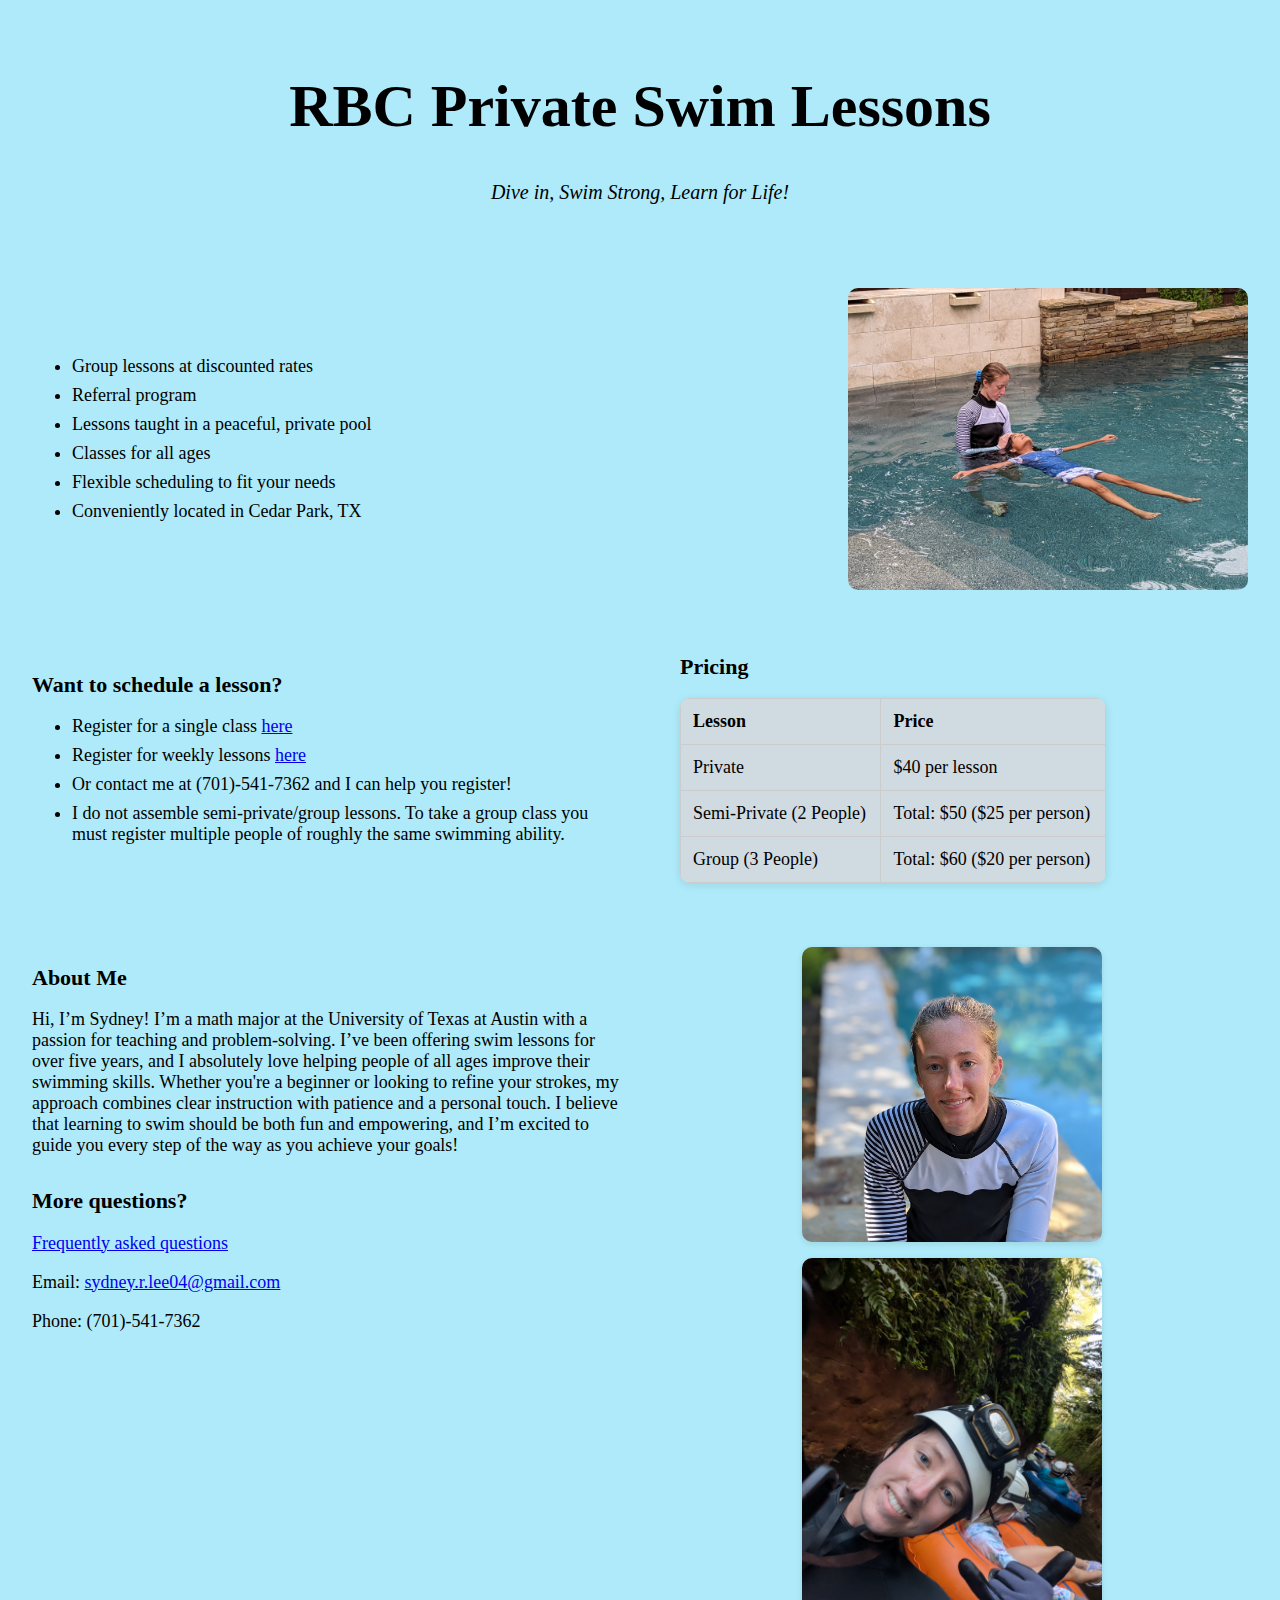
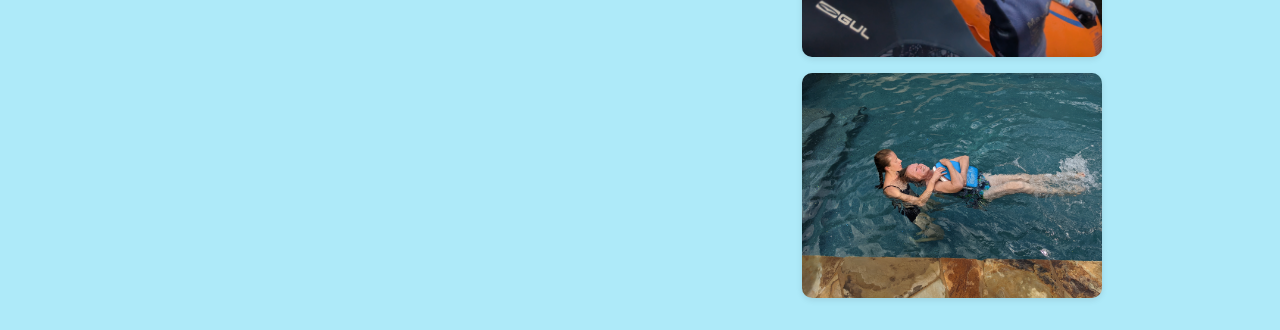
<file: index.html>
<!DOCTYPE html>
<html lang="en">
<head>
    <meta charset="UTF-8">
    <meta name="viewport" content="width=device-width, initial-scale=1.0">
    <title>Private Swim Lessons</title>
    <meta name="description" content="Affordable and professional swim lessons for all ages.">
    <meta name="keywords" content="swim lessons, swimming, private instructor">
    <meta name="author" content="Sydney Lee">
    <link rel="stylesheet" href="styles.css">
</head>
<body>
    <header id="titlePage">
        <h1>RBC Private Swim Lessons</h1>
        <p id="slogan">Dive in, Swim Strong, Learn for Life!</p>
    </header>

    <!-- Benefits and Swim Lesson Image -->
    <div class="container" id="benefits-container">
        <section id="benefits-of-lessons">
            <ul id="sellingPoints">
                <li>Group lessons at discounted rates</li>
                <li>Referral program</li>
                <li>Lessons taught in a peaceful, private pool</li>
                <li>Classes for all ages</li>
                <li>Flexible scheduling to fit your needs</li>
                <li>Conveniently located in Cedar Park, TX</li>
            </ul>
        </section>
        <img src="coaching_backfloat.jpg" alt="instructing student" id="swimLesson">
    </div>

    <!-- Schedule and Pricing -->
    <div class="container" id="container1">
        <section id="schedule">
            <h2>Want to schedule a lesson?</h2>
            <ul>
                <li>Register for a single class <a href="https://the-ranch-at-brushy-creek.square.site">here</a></li>
                <li>Register for weekly lessons <a href="https://docs.google.com/forms/d/e/1FAIpQLScD7Iun2UzjLyjj7JbQollwCUyG79Nn3f4vCuN3mQf9Tkxikw/viewform?usp=dialog">here</a></li>
                <li>Or contact me at (701)-541-7362 and I can help you register!</li>
                <li>I do not assemble semi-private/group lessons. To take a group class you must register multiple people of roughly the same swimming ability.</li>
            </ul>
        </section>

        <section id="pricing">
            <h2 id="pricing-header">Pricing</h2>
            <table>
                <thead>
                    <tr>
                        <th>Lesson</th>
                        <th>Price</th>
                    </tr>
                </thead>
                <tbody>
                    <tr>
                        <td>Private</td>
                        <td>$40 per lesson</td>
                    </tr>
                    <tr>
                        <td>Semi-Private (2 People)</td>
                        <td>Total: $50 ($25 per person)</td>
                    </tr>
                    <tr>
                        <td>Group (3 People)</td>
                        <td>Total: $60 ($20 per person)</td>
                    </tr>
                </tbody>
            </table>
        </section>
    </div>

    <!-- About Me and Image Collage -->
    <div class="container" id="container2">
        <div class="left-column">
            <section id="about-me">
                <h2>About Me</h2>
                <p id="biography">Hi, I’m Sydney! I’m a math major at the University of Texas at Austin with a passion for teaching and problem-solving. 
                    I’ve been offering swim lessons for over five years, and I absolutely love helping people of all ages improve their swimming skills. 
                    Whether you're a beginner or looking to refine your strokes, my approach combines clear instruction with patience and a personal touch. 
                    I believe that learning to swim should be both fun and empowering, and I’m excited to guide you every step of the way as you achieve your goals!</p>
            </section>
            
            <section id="contact">
                <h2>More questions?</h2>
                <p><a href="https://docs.google.com/document/d/15aN1cWX_SzA0bFxVIV2u5f0JrvBxkGY-mYXqtVYWy80/edit?usp=sharing"> Frequently asked questions</a></p>
                <p>Email: <a href="mailto:sydney.r.lee04@gmail.com">sydney.r.lee04@gmail.com</a></p>
                <p>Phone: (701)-541-7362</p>
            </section>
        </div>

        <section id="imageCollage">
            <img src="swim_portrait.jpg" alt="Headshot of Sydney, Swim Instructor" id="instructorPortrait">   
            <img src="tubing.jpg" alt="Water Tubing" id="tubingRiver">
            <img src="gran_swimming.jpg" alt="Senior Citizen Swim Lessons" id="adultClass">
        </section>
    </div>
</body>
</html>
</file>
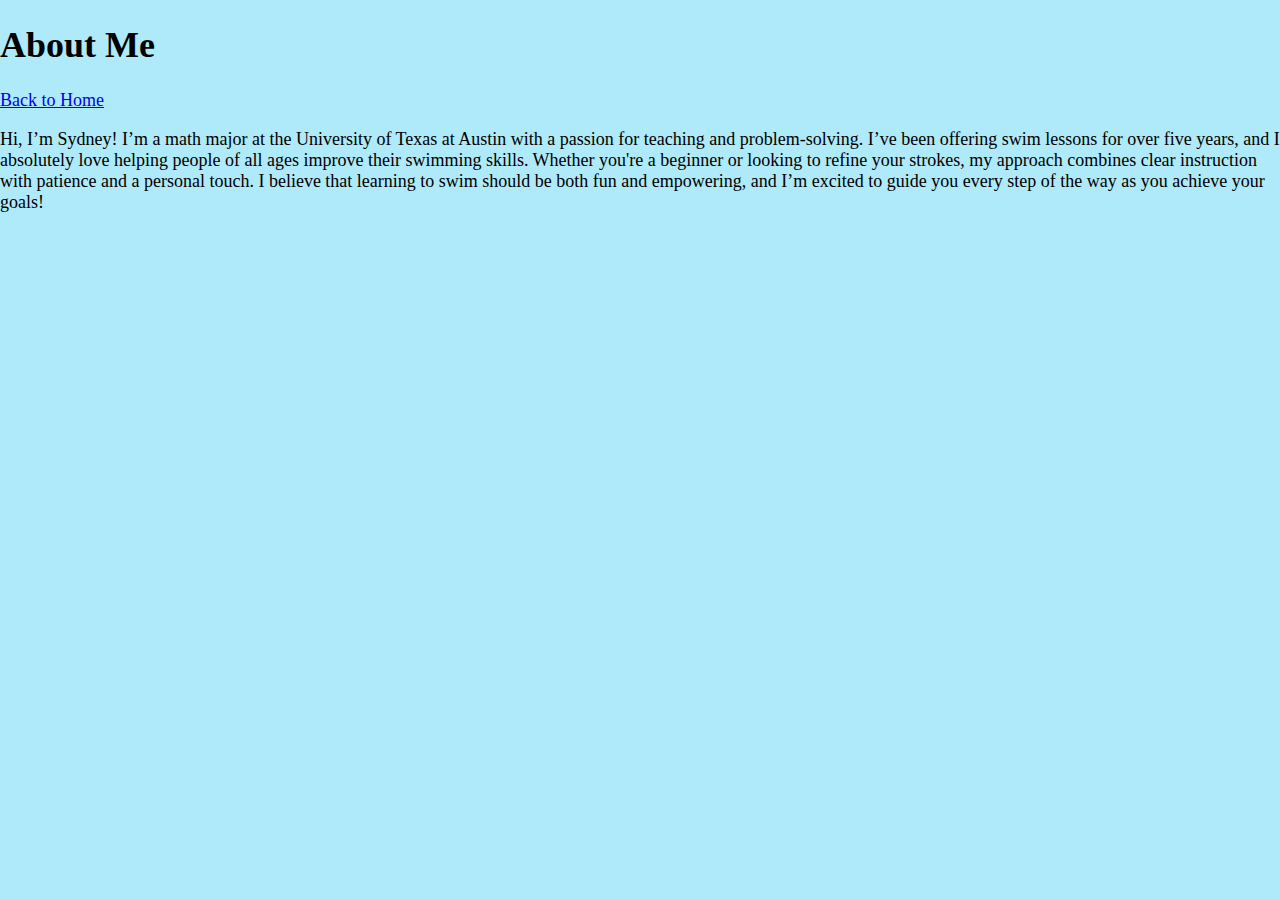
<file: about (1).html>
<!DOCTYPE html>
<html lang="en">
<head>
    <meta charset="UTF-8">
    <meta name="viewport" content="width=device-width, initial-scale=1.0">
    <title>About Me</title>
    <link rel="stylesheet" href="styles.css">
</head>
<body>
    <header>
        <h1>About Me</h1>
        <a href="index.html">Back to Home</a>
    </header>
    <section>
        <p id="aboutMe">Hi, I’m Sydney! I’m a math major at the University of Texas at Austin with a passion for teaching and problem-solving. 
            I’ve been offering swim lessons for over five years, and I absolutely love helping people of all ages improve their swimming skills. 
            Whether you're a beginner or looking to refine your strokes, my approach combines clear instruction with patience and a personal touch. 
            I believe that learning to swim should be both fun and empowering, and I’m excited to guide you every step of the way as you achieve your goals!</p>
        <img src="swim_portrait.jpg" alt="Headshot of Sydney, Swim Instructor" id = "instructorPortrait>
    </section>
</body>
</html>
</file>
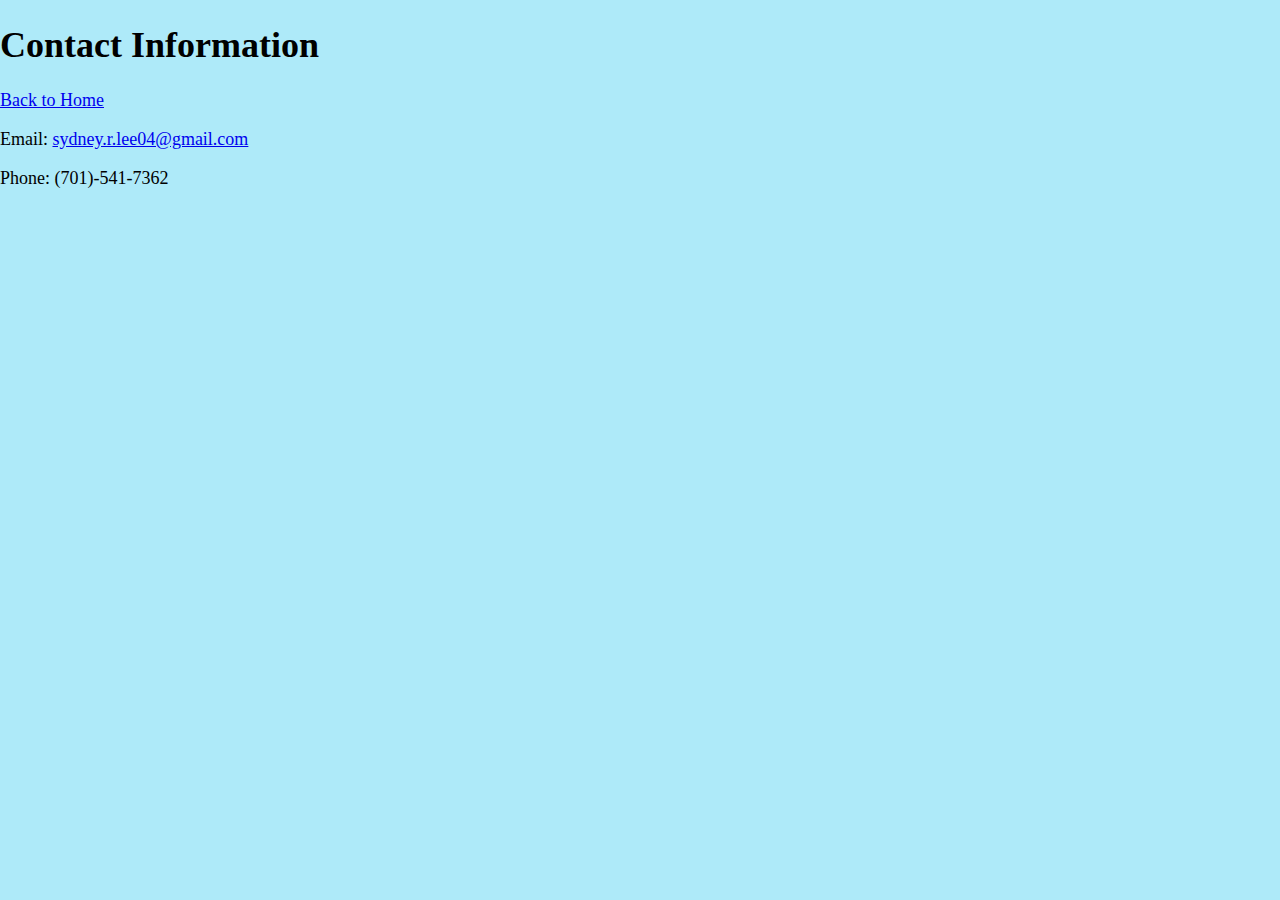
<file: contact (1).html>
<!DOCTYPE html>
<html lang="en">
<head>
    <meta charset="UTF-8">
    <meta name="viewport" content="width=device-width, initial-scale=1.0">
    <title>Contact</title>
    <link rel="stylesheet" href="styles.css">
</head>
<body>
    <header>
        <h1>Contact Information</h1>
        <a href="index.html">Back to Home</a>
    </header>
    <section>
        <p>Email: <a href="mailto:sydney.r.lee04@gmail.com">sydney.r.lee04@gmail.com</a></p>
        <p>Phone: (701)-541-7362</p>
    </section>
</body>
</html>
</file>
<file: styles.css>
/* Reset & base styles */
body {
    font-family: 'Times New Roman', serif;
    margin: 0;
    padding: 0;
    background-color: rgb(174, 234, 249);
    color: #000;
    font-size: 18px;
}

header#titlePage {
    background-color: #aeeaf9;
    color: black;
    text-align: center;
    padding: 2rem;
    position: sticky;
    font-family: 'Garamond', serif;
    font-size: 30px;
    
}
/* Apply Garamond to all headers */
h2 {
    font-family: 'Garamond', serif;
    font-size: 22px;
}

#slogan {
    font-style: italic;
    margin-top: 0.5rem;
    font-size: 20px;
}

.container {
    display: flex;
    flex-wrap: wrap;
    justify-content: space-between;
    padding: 2rem;
    gap: 2rem;
}

#benefits-container {
    align-items: center;
}

#benefits-of-lessons {
    flex: 1;
    min-width: 250px;
}

#sellingPoints li {
    margin-bottom: 0.5rem;
}

#swimLesson {
    max-width: 400px;
    height: auto;
    border-radius: 10px;
}

#container1 {
    display: flex;
    justify-content: space-between;
    gap: 3rem;
}

#schedule {
    flex: 1;
    margin-right: 2rem;
    max-width: 50%;
}

#schedule ul li {
    margin-bottom: 0.5rem;
}

#pricing {
    flex: 1;
    max-width: 50%;
}

#pricing table {
    width: 75%;
    border-collapse: collapse;
    background-color: rgb(208 218 225);
    border-radius: 10px;
    overflow: hidden;
    box-shadow: 0 2px 8px rgba(0,0,0,0.1);
}

#pricing th, #pricing td {
    border: 1px solid #ccc;
    padding: 0.75rem;
    text-align: left;
}

#pricing-header {
    margin-top: 0;
    font-family: 'Garamond', serif;
}

#container2 {
    display: flex;
    justify-content: space-between;
    align-items: flex-start;
    gap: 2rem;
    padding: 2rem;
}

.left-column {
    flex: 1;
    max-width: 50%;
}

#about-me, #contact {
    margin-bottom: 2rem;
}

#imageCollage {
    flex: 1;
    max-width: 50%;
    display: flex;
    flex-direction: column;
    gap: 1rem;
    align-items: center;
}

#imageCollage img {
    width: 100%;
    max-width: 300px;
    border-radius: 10px;
    box-shadow: 0 2px 6px rgba(0,0,0,0.1);
}

@media (max-width: 768px) {
    .container, #container1, #container2 {
        flex-direction: column;
        align-items: center;
    }

    #schedule, #pricing, .left-column, #imageCollage {
        max-width: 100%;
    }

    #imageCollage img {
        max-width: 90%;
    }
}
</file>
